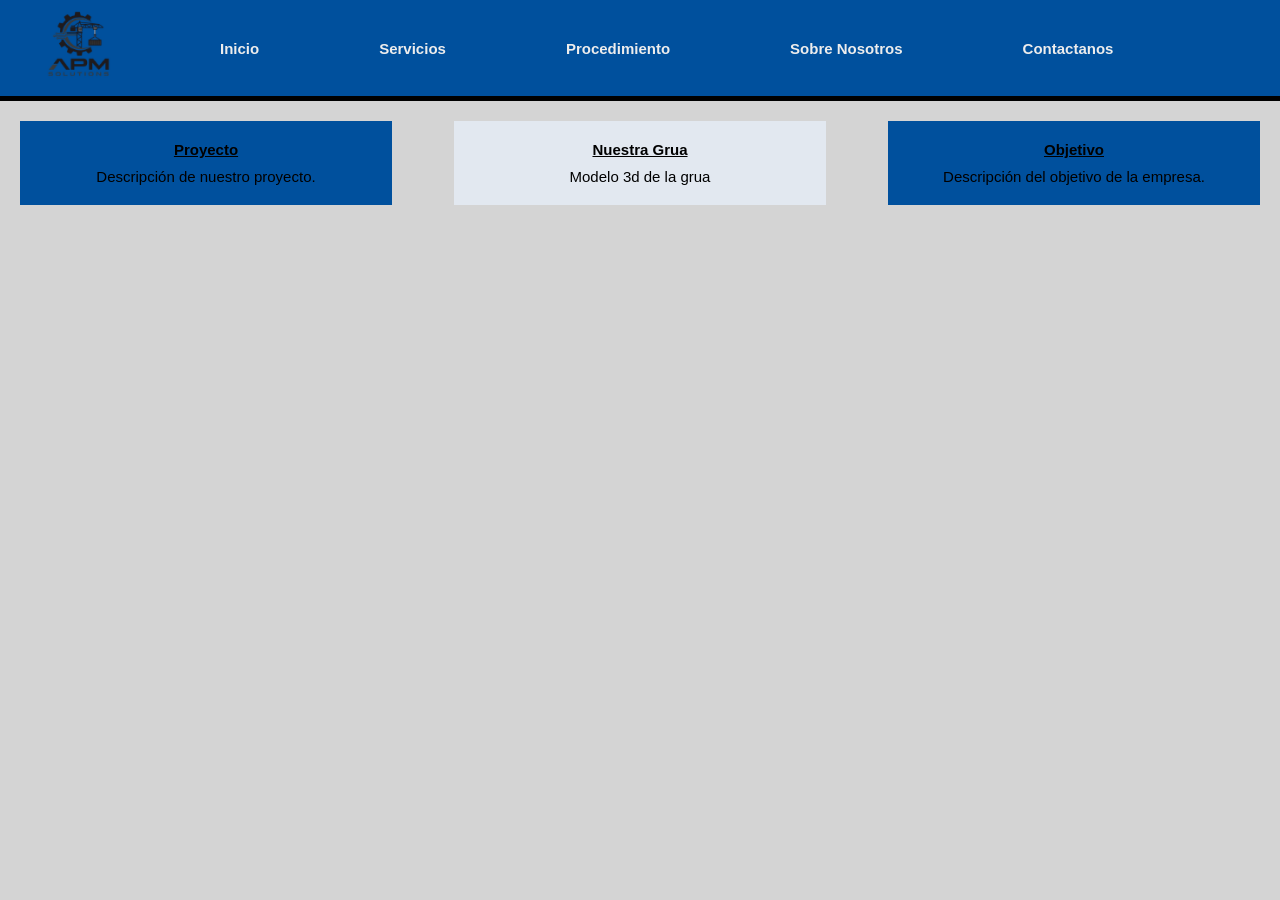
<file: APM_Solutions/public/header/home.html>
<!DOCTYPE html>
<html lang="es">

<head>
    <meta charset="UTF-8">
    <meta name="viewport" content="width=device-width, initial-scale=1.0">
    <title>APM Solutions</title>
    <link rel="stylesheet" href="home.css">
</head>

<body>
    <header class="mine-header">
        <div class="logo">
            <img src="../header/imagenes/logoAPMBLUE.PNG" class="logo">
        </div>
        <nav class="nav-links">
            <a href="home.html">Inicio</a>
            <a href="services.html">Servicios</a>
            <a href="procedimiento.html">Procedimiento</a>
            <a href="Aboutus.html">Sobre Nosotros</a>
            <a href="contact.html">Contactanos</a>
        </nav>
    </header>
    <main class="main-containers">
        <div class="card card-proyect">
            <h3>Proyecto</h3>
            <p>Descripción de nuestro proyecto.</p>
        </div>
        <div class="card-blue card-grua3d">
                <H3>Nuestra Grua</H3>
                <p>Modelo 3d de la grua</p>
        </div>
        <div class="card card-objetivo">
                <h3>Objetivo</h3>
                <p>Descripción del objetivo de la empresa.</p>
        </div>
    </main>

</html>
</file>
<file: APM_Solutions/public/header/home.css>
:root {
    --primary-color: #00509D;
    --secondary-color: #FFDB57;
    --success-color: #11296B;
    --danger-color: #d4d4d4;
    --warning-color: #E2E8F0;
    --info-color: #EDEDED;
    --black-color: black;
}

* {
    margin: 0;
    padding: 0;
    box-sizing: border-box;
    font-family: 'Segoe UI', Arial, sans-serif;
    font-size: 15px;
}

body {
    background-color: var(--danger-color);
}

.mine-header {
    background-color: var(--primary-color);
    display: flex;
    justify-content: space-between;
    align-items: center;
    border-bottom: 5px solid var(--black-color);
    padding: 10px 40px;
    -webkit-text-fill-color: #EDEDED;
    
}
.logo{
    width: 15%;
}

.logo img{
    width: 80px;
}

.nav-links {
   justify-items:flex-end;
   width: 85%;
    display: flex;
    gap:120px;
}

.nav-links a {
    color:var(--black-color);
    text-decoration: none;
    font-weight: 600;
}

.nav-links a:hover {
    color: var(--secondary-color); 
    text-decoration: underline;
}
.main-containers {
    display: flex;
    flex-direction: row;
    justify-content: space-between;
    margin: 20px;

}

.card {
    text-align: center;
    background-color: var(--primary-color);
    width: 30%;
    padding: 20px;
}

.card-blue {
    background-color: var(--warning-color);
    text-align: center;
    width: 30%;
    padding: 20px;
}

.main-containers h3 {
    color: var(--black-color);
    text-decoration: underline;
    margin-bottom: 10px;
}
</file>
